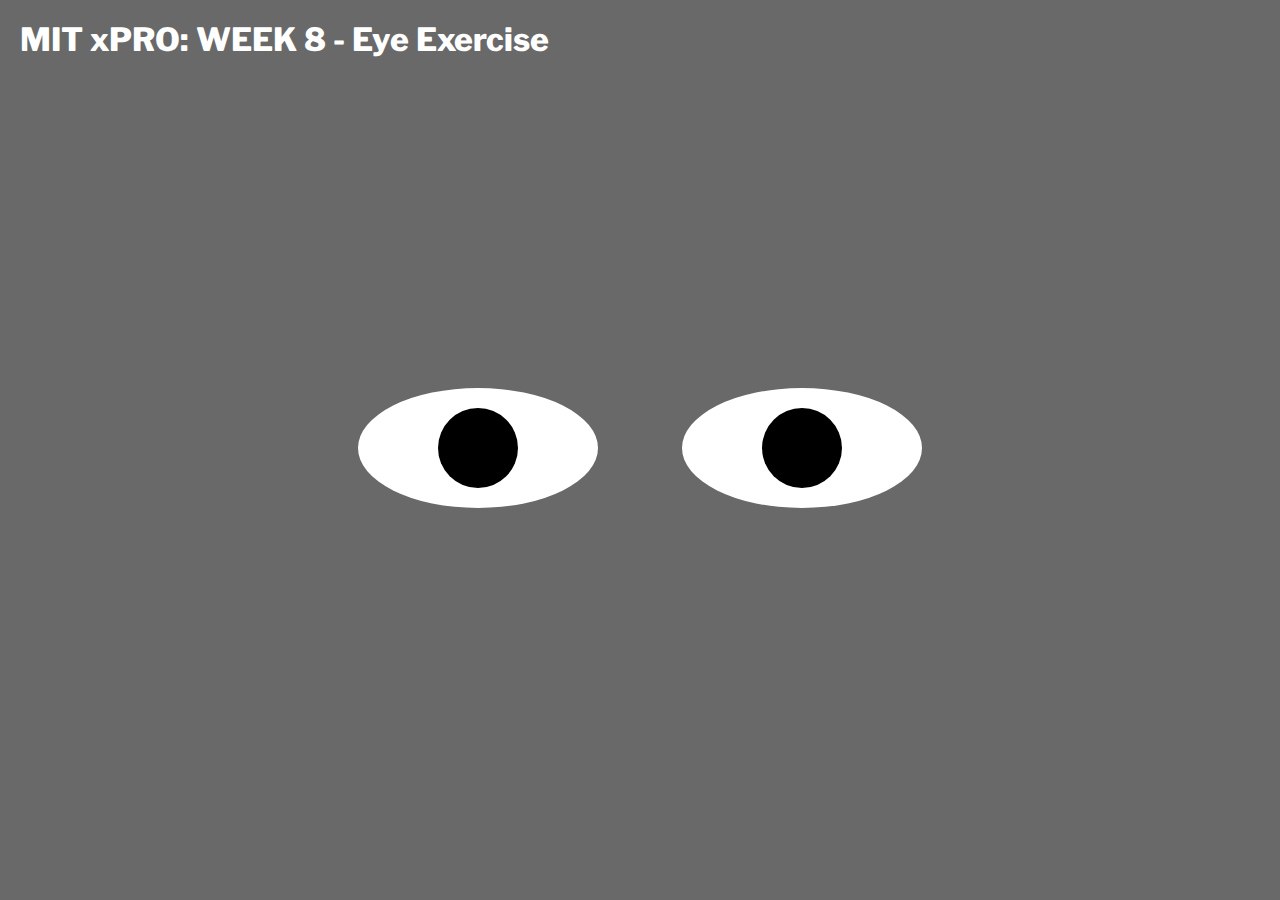
<file: index.html>
<!-- #region  H E A D E R -->
<!-- copyright file="index.html" company="MicroCODE Incorporated" Copyright © 2022 MicroCODE Incorporated Troy, MI author="Timothy J. McGuire" -->
<!-- #region  P R E A M B L E -->
<!-- #region  D O C U M E N T A T I O N -->
<!--
 *      Title:    MIT xPRO: WEEK 8  - Eyes Exercise
 *      Module:   Modules (MicroCODE:index.html)
 *      Customer: Internal
 *      Creator:  MicroCODE Incorporated
 *      Date:     March 2022
 *      Author:   Timothy J McGuire
 *
 *      Designed and Coded: 2022 MicroCODE Incorporated
 *
 *      This software and related materials are the property of
 *      MicroCODE Incorporated and contain confidential and proprietary
 *      information. This software and related materials shall not be
 *      duplicated, disclosed to others, or used in any way without the
 *      written of MicroCODE Incorported.
 *
 *
 *      DESCRIPTION:
 *      ------------
 *
 *      This module implements the HTML code for the MIT xPRO: WEEK 8  - Eyes Exercise.
 *
 *
 *      REFERENCES:
 *      -----------
 *
 *      1. MIT xPRO: WEEK 8  - Eyes Exercise
 *         https://student.emeritus.org/courses/3291/assignments/166906?module_item_id=944587
 *
 *
 *
 *      DEMONSTRATION VIDEOS:
 *      --------------------
 *
 *      1. ...
 *
 *
 *
 *      MODIFICATIONS:
 *      --------------
 *
 *  Date:         By-Group:   Rev:     Description:
 *
 *  07-Mar-2022   TJM-MCODE  {0001}    New file for MIT xPRO assignment, for sharing in my Portfolio.
 *
 *
-->

<!-- #endregion -->
<!-- #endregion -->
<!-- #endregion -->

<!-- H T M L : page layout -->
<html lang="en">

    <!-- #region  C S S : visual styles -->
    <style>

    </style>
    <!-- #endregion -->

    <!-- #region  H E A D E R -->
    <head>
        <meta charset="UTF-8">
        <meta http-equiv="X-UA-Compatible"
              content="IE=edge">
        <meta name="viewport"
              content="width=120, initial-scale=1.0">
        <title>MIT xPRO: WEEK 8 - Eye Exercise</title>

        <!-- #region  C S S : linked style sheets -->

        <link rel="stylesheet"
              href="./styles.css" />

        <!-- #endregion -->

        <!-- #region  F O N T S -- our default fonts -->

        <link rel="preconnect"
              href="https://fonts.googleapis.com">
        <link rel="preconnect"
              href="https://fonts.gstatic.com"
              crossorigin>
        <!-- FRANKLIN 100 'Thin' -->
        <link href="https://fonts.googleapis.com/css2?family=Libre+Franklin:wght@100&display=swap"
              rel="stylesheet">
        <!-- FRANKLIN 600 'Demi' -->
        <link href="https://fonts.googleapis.com/css2?family=Libre+Franklin:wght@600&display=swap"
              rel="stylesheet">

        <!-- #endregion -->
    </head>
    <!-- #endregion -->

    <!-- #region  B O D Y -->
    <body>
        <h1>MIT xPRO: WEEK 8 - Eye Exercise</h1>
        <div class="eyes">
            <div class="eye">
                <div class="ball"></div>
            </div>
            <div class="eye">
                <div class="ball"></div>
            </div>
        </div>
    </body>
    <!-- #endregion -->

    <!-- #region  D A T A B A S E : data source(s) -->
    <!-- <script src="dataSourceName.js"></script> -->
    <!-- #endregion -->

    <!-- #region  I M P O R T : shared JavaScript code -->
    <!-- Include our 'Eye Exercise' code -->
    <script src="eyes.js"></script>
    <!-- #endregion -->

    <!-- J A V A S C R I P T : page specific code -->
    <script>

        // #region  P R I V A T E   C O N S T A N T S

        // #endregion

        // #region  P R I V A T E   F I E L D S

        // #endregion

        // #region  P R I V A T E   F U N C T I O N S

        // #endregion

        // #region  C A L L B A C K S

        // #endregion

        // #region  E V E N T   H A N D L E R S

        // On mouse event...
        document.onmousemove = () =>
        {
            followTheMouse(event);
        };

        // #endregion

        // #region  E X E C U T I O N

        // Load data sources...

        // Map Event Handlers...

        // Set Timeout Events...

        // Run Timed Events...

        // #endregion

    </script>

</html>
</file>
<file: styles.css>
/* #region  H E A D E R */
/* <copyright file="styles.css" company="MicroCODE Incorporated">Copyright © 2022 MicroCODE Incorporated Troy, MI</copyright><author>Timothy J. McGuire</author> */
/* #region  P R E A M B L E */
/* #region  D O C U M E N T A T I O N */
/*
 *      Title:    MIT xPRO: WEEK 8  - Eyes Exercise
 *      Module:   Styles (MicroCODE:styles.css)
 *      Project:  MicroCODE Common Library
 *      Customer: Internal
 *      Creator:  MicroCODE Incorporated
 *      Date:     March 2022
 *      Author:   Timothy J McGuire
 *
 *      Designed and Coded: 2022 MicroCODE Incorporated
 *
 *      This software and related materials are the property of
 *      MicroCODE Incorporated and contain confidential and proprietary
 *      information. This software and related materials shall not be
 *      duplicated, disclosed to others, or used in any way without the
 *      written of MicroCODE Incorported.
 *
 *
 *      DESCRIPTION:
 *      ------------
 *
 *      This module implements the CSS code for the MIT xPRO: WEEK 8  - Eyes Exercise.
 *
 *
 *      REFERENCES:
 *      -----------
 *
 *      1. MIT xPRO: WEEK 8  - Eyes Exercise
 *         https://student.emeritus.org/courses/3291/assignments/166906?module_item_id=944587
 *
 *
 *      DEMONSTRATION VIDEOS:
 *      --------------------
 *
 *      1. ...
 *
 *
 *
 *      MODIFICATIONS:
 *      --------------
 *
 *  Date:         By-Group:   Rev:     Description:
 *
 *  07-Mar-2022   TJM-MCODE  {0001}    New file for MIT xPRO assignment, for sharing in my Portfolio.
 *
 *
 */

/* #endregion */
/* #endregion */
/* #endregion */

/* #region  C S S */
/* #region  S T Y L E S */

/* #region  I D  -- highest priority */

#id-name {

    font-family: 'Libre Franklin', sans-serif;
}

/* #endregion */

/* #region  C L A S S -- lower priority */

.eyes {

    position: absolute;
    top: 50%;
    transform: translateY(-50%);
    width: 100%;
    text-align: center;
}

.eye {

    width: 240px;
    height: 120px;
    background: #fff;
    display: inline-block;
    margin: 40px;
    border-radius: 50%;
    position: relative;
    overflow: hidden;
}

.ball {

    width: 80px;
    height: 80px;
    background: #000;
    position: absolute;
    top: 50%;
    left: 50%;
    transform: translate(-50%, -50%);
    border-radius: 50%;
}

/* #endregion */

/* #region  T A G -- lowest priority */

h1 {

    margin: 10px;
    padding: 10px;
    font-family: 'Libre Franklin', sans-serif;
    font-weight: 800;
    color: white;
}

body {

    margin: 0;
    padding: 0;
    background: dimgray;
}

/* #endregion */

/* #endregion */
/* #endregion */
</file>
